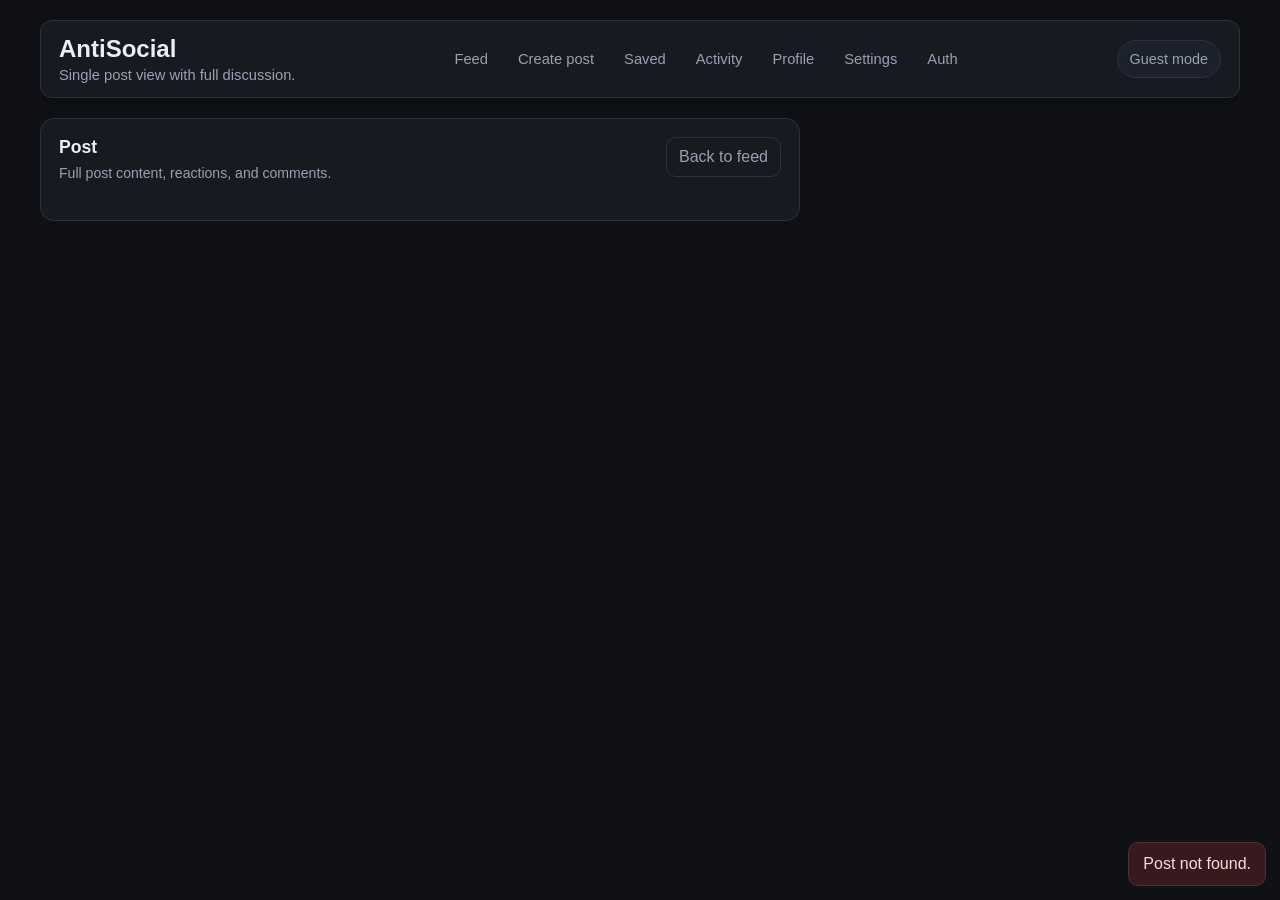
<file: templates/post.html>
<!DOCTYPE html>
<html lang="en">
<head>
    <meta charset="UTF-8">
    <meta name="viewport" content="width=device-width, initial-scale=1.0">
    <title>AntiSocial - Post</title>
    <link rel="stylesheet" href="/static/css/style.css?v=24">
</head>
<body data-page="post">
    <div class="page-shell">
        <header class="site-header">
            <div>
                <h1 class="brand">AntiSocial</h1>
                <p class="header-subtitle">Single post view with full discussion.</p>
            </div>
            <nav class="top-nav">
                <a class="nav-link" href="/">Feed</a>
                <a class="nav-link" href="/create-post">Create post</a>
                <a class="nav-link" href="/saved">Saved</a>
                <a class="nav-link" href="/activity">Activity</a>
                <a class="nav-link" href="/profile">Profile</a>
                <a class="nav-link" href="/settings">Settings</a>
                <a class="nav-link" href="/auth">Auth</a>
            </nav>
            <div class="header-actions">
                <span id="session-badge" class="session-badge">Guest mode</span>
                <button id="logout-button" class="ghost-button hidden" type="button">Log out</button>
            </div>
        </header>

        <main class="single-column post-page-layout">
            <section class="panel">
                <div class="card-head">
                    <div>
                        <h2>Post</h2>
                        <p class="section-subtitle">Full post content, reactions, and comments.</p>
                    </div>
                    <a class="ghost-link-button" href="/">Back to feed</a>
                </div>
                <div id="single-post-view"></div>
            </section>
        </main>
    </div>

    <div id="message-box" class="message-box hidden"></div>
    <script src="/static/js/app-loader.js?v=24"></script>
</body>
</html>
</file>
<file: static/css/style.css>
:root {
    --bg: #0f1115;
    --panel: #171a21;
    --panel-2: #1d212b;
    --border: #2b3140;
    --text: #e9eef7;
    --muted: #97a1b3;
    --blue: #4a8dff;
    --blue-hover: #3b78dd;
    --danger: #b84f59;
}

* {
    box-sizing: border-box;
}

body {
    margin: 0;
    background: #0f1115;
    color: var(--text);
    font-family: Arial, Helvetica, sans-serif;
}

button,
input,
select,
textarea {
    font: inherit;
}

.page-shell {
    width: min(1200px, calc(100% - 32px));
    margin: 0 auto;
    padding: 20px 0 32px;
}

.site-header {
    display: flex;
    justify-content: space-between;
    align-items: center;
    gap: 16px;
    padding: 14px 18px;
    margin-bottom: 20px;
    border: 1px solid var(--border);
    border-radius: 12px;
    background: var(--panel);
    box-shadow: 0 6px 18px rgba(0, 0, 0, 0.16);
}

.brand {
    margin: 0;
    font-size: 1.5rem;
    font-weight: 700;
}

.header-subtitle {
    margin: 4px 0 0;
    color: var(--muted);
    font-size: 0.92rem;
}

.header-actions {
    display: flex;
    align-items: center;
    gap: 10px;
}

.profile-actions-row {
    display: flex;
    align-items: center;
    gap: 10px;
}

.top-nav {
    display: flex;
    align-items: center;
    gap: 8px;
}

.nav-link {
    padding: 8px 10px;
    border: 1px solid transparent;
    border-radius: 9px;
    color: var(--muted);
    text-decoration: none;
    font-size: 0.92rem;
}

.nav-link:hover,
.nav-link.active {
    border-color: var(--border);
    background: var(--panel-2);
    color: var(--text);
}

.session-badge {
    padding: 10px 12px;
    border: 1px solid var(--border);
    border-radius: 999px;
    background: var(--panel-2);
    color: var(--muted);
    font-size: 0.9rem;
}

.layout {
    display: grid;
    grid-template-columns: minmax(0, 1fr) 308px;
    gap: 24px;
}

.hero-card,
.auth-card,
.panel {
    border: 1px solid var(--border);
    border-radius: 14px;
    background: var(--panel);
}

.hero-card,
.auth-card,
.panel {
    padding: 18px;
}

.hero-card {
    background: #161a22;
}

.card-head {
    display: flex;
    justify-content: space-between;
    align-items: flex-start;
    gap: 12px;
    margin-bottom: 18px;
}

.card-head h2 {
    margin: 0;
    font-size: 1.1rem;
}

.section-subtitle {
    margin: 6px 0 0;
    color: var(--muted);
    font-size: 0.88rem;
    line-height: 1.4;
}

.hero-list {
    display: grid;
    gap: 10px;
}

.hero-row {
    display: flex;
    justify-content: space-between;
    gap: 12px;
    padding: 10px 0;
    border-bottom: 1px solid var(--border);
}

.hero-row:last-child {
    border-bottom: 0;
    padding-bottom: 0;
}

.hero-row strong {
    min-width: 80px;
    font-size: 0.92rem;
}

.hero-row span {
    color: var(--muted);
    font-size: 0.9rem;
    line-height: 1.45;
}

.segmented-control {
    display: inline-flex;
    padding: 4px;
    border-radius: 999px;
    background: var(--panel-2);
}

.segment {
    border: 0;
    padding: 8px 12px;
    border-radius: 999px;
    background: transparent;
    color: var(--muted);
    cursor: pointer;
}

.segment.active {
    background: var(--blue);
    color: white;
}

.stack {
    display: grid;
    gap: 12px;
}

.field {
    display: grid;
    gap: 6px;
}

.field span {
    color: var(--muted);
    font-size: 0.9rem;
}

input,
select,
textarea {
    width: 100%;
    padding: 11px 12px;
    border: 1px solid var(--border);
    border-radius: 10px;
    background: var(--panel-2);
    color: var(--text);
    outline: none;
}

input:focus,
select:focus,
textarea:focus {
    border-color: var(--blue);
}

textarea {
    resize: vertical;
}

.primary-button,
.secondary-button,
.ghost-button,
.reaction-button,
.comment-toggle {
    border: 0;
    cursor: pointer;
}

.primary-button {
    padding: 11px 14px;
    border-radius: 10px;
    background: var(--blue);
    color: white;
    font-weight: 600;
}

.primary-button:hover {
    background: var(--blue-hover);
}

.primary-link-button {
    display: inline-flex;
    align-items: center;
    justify-content: center;
    padding: 11px 14px;
    border-radius: 10px;
    background: var(--blue);
    color: white;
    font-weight: 600;
    text-decoration: none;
}

.primary-link-button:hover {
    background: var(--blue-hover);
}

.ghost-link-button {
    display: inline-flex;
    align-items: center;
    justify-content: center;
    padding: 10px 12px;
    border: 1px solid var(--border);
    border-radius: 10px;
    background: transparent;
    color: var(--muted);
    text-decoration: none;
}

.ghost-link-button:hover {
    background: var(--panel-2);
    color: var(--text);
}

.secondary-button {
    padding: 11px 14px;
    border: 1px solid var(--border);
    border-radius: 10px;
    background: var(--panel-2);
    color: var(--text);
}

.ghost-button {
    padding: 10px 12px;
    border: 1px solid var(--border);
    border-radius: 10px;
    background: transparent;
    color: var(--muted);
}

.ghost-button:hover {
    background: var(--panel-2);
    color: var(--text);
}

.inline-form,
.filters,
.button-row {
    display: flex;
    gap: 14px;
    align-items: end;
}

.filters {
    margin-bottom: 14px;
}

.feed-footer {
    display: flex;
    justify-content: center;
    margin-top: 14px;
}

.filters .secondary-button {
    min-width: 92px;
}

.inline-form .field,
.filters input,
.filters select {
    flex: 1;
}

.workspace {
    grid-column: 1 / -1;
    display: grid;
    grid-template-columns: minmax(0, 1fr) 308px;
    gap: 36px;
}

.feed-workspace {
    grid-template-columns: 1fr;
}

.workspace-main,
.workspace-side {
    display: grid;
    gap: 18px;
}

.single-column {
    width: min(760px, 100%);
}

.auth-page-card,
.create-page-card {
    max-width: 760px;
}

.profile-layout {
    grid-template-columns: minmax(0, 1fr) 320px;
}

.profile-posts-panel {
    grid-column: 1 / -1;
}

.post-page-layout {
    max-width: 860px;
}

.feed-list,
.simple-list {
    display: grid;
    gap: 14px;
}

.post-card {
    padding: 18px;
    border: 1px solid var(--border);
    border-radius: 12px;
    background: var(--panel-2);
}

.post-topline,
.post-meta,
.comment-meta,
.list-row {
    display: flex;
    justify-content: space-between;
    gap: 12px;
}

.post-topline {
    align-items: center;
    margin-bottom: 10px;
}

.post-author {
    font-size: 0.98rem;
    font-weight: 700;
    letter-spacing: -0.01em;
}

.author-link {
    color: var(--text);
    text-decoration: none;
}

.author-link:hover {
    color: var(--blue);
}

.post-category {
    display: inline-block;
    margin-top: 6px;
    padding: 4px 8px;
    border-radius: 999px;
    background: #22304e;
    color: #c7d9ff;
    font-size: 0.76rem;
}

.post-title {
    margin: 0 0 8px;
    font-size: 1.14rem;
    line-height: 1.3;
}

.post-body {
    margin: 0;
    color: var(--muted);
    line-height: 1.6;
    white-space: pre-wrap;
}

.post-image {
    display: block;
    width: 100%;
    max-height: 360px;
    object-fit: cover;
    margin-top: 14px;
    border: 1px solid var(--border);
    border-radius: 12px;
    cursor: pointer;
}

.image-preview-box {
    margin-top: 2px;
    padding: 10px;
    border: 1px solid var(--border);
    border-radius: 12px;
    background: var(--panel-2);
}

.image-preview {
    display: block;
    width: 100%;
    max-height: 320px;
    object-fit: cover;
    border-radius: 10px;
}

.post-meta {
    margin-top: 12px;
    color: var(--muted);
    font-size: 0.88rem;
}

.post-actions-row {
    display: flex;
    align-items: center;
    justify-content: space-between;
    gap: 12px;
    margin-top: 12px;
}

.inline-actions,
.comment-actions {
    display: flex;
    gap: 8px;
    flex-wrap: wrap;
}

.post-primary-actions {
    display: flex;
    gap: 8px;
    flex-wrap: wrap;
}

.small-button {
    padding: 8px 10px;
    font-size: 0.86rem;
}

.delete-button {
    color: #ffb8bd;
    border-color: #5a2b31;
}

.delete-button:hover {
    background: #371a1d;
    color: #ffd9de;
}

.reaction-row {
    display: grid;
    grid-template-columns: repeat(4, minmax(0, 1fr));
    gap: 10px;
    margin-top: 14px;
}

.reaction-button {
    padding: 10px 8px;
    border: 1px solid var(--border);
    border-radius: 10px;
    background: #202531;
    color: var(--muted);
    font-size: 0.9rem;
}

.reaction-button.active {
    border-color: var(--blue);
    background: #233659;
    color: white;
}

.comment-toggle {
    margin-top: 12px;
    padding: 0;
    background: transparent;
    color: var(--blue);
    font-size: 0.9rem;
}

.comment-section {
    display: grid;
    gap: 10px;
    margin-top: 14px;
    padding-top: 14px;
    border-top: 1px solid var(--border);
}

.comment-card {
    padding: 12px;
    border: 1px solid var(--border);
    border-radius: 10px;
    background: #161922;
}

.comment-card p {
    margin: 8px 0 0;
    color: var(--muted);
    line-height: 1.5;
}

.comment-actions {
    margin-top: 10px;
}

.comment-form {
    display: flex;
    gap: 8px;
}

.comment-form textarea {
    min-height: 46px;
}

.stats-grid {
    display: grid;
    grid-template-columns: repeat(3, 1fr);
    gap: 10px;
    margin-top: 14px;
}

.stats-grid article {
    padding: 12px;
    border: 1px solid var(--border);
    border-radius: 10px;
    background: var(--panel-2);
    min-height: 74px;
}

.stat-number {
    display: block;
    font-size: 1.2rem;
    font-weight: 700;
}

.stat-label,
.muted-text,
.empty-state,
.list-row span {
    color: var(--muted);
}

.list-row {
    align-items: center;
    padding: 12px 0;
    border-bottom: 1px solid var(--border);
}

.list-row:last-child {
    border-bottom: 0;
    padding-bottom: 0;
}

.list-row strong {
    display: block;
    font-size: 0.93rem;
}

.profile-panel,
.workspace-side .panel {
    background: #151920;
}

.message-box {
    position: fixed;
    right: 14px;
    bottom: 14px;
    max-width: min(400px, calc(100% - 28px));
    padding: 12px 14px;
    border: 1px solid #2c4b3e;
    border-radius: 10px;
    background: #183528;
    color: #d9f8e7;
}

.message-box.error {
    border-color: #5a2b31;
    background: #371a1d;
    color: #ffd9de;
}

.modal {
    position: fixed;
    inset: 0;
    z-index: 200;
}

.modal-backdrop {
    position: absolute;
    inset: 0;
    background: rgba(7, 9, 12, 0.72);
}

.modal-card {
    position: relative;
    width: min(760px, calc(100% - 32px));
    max-height: calc(100vh - 48px);
    overflow-y: auto;
    margin: 24px auto;
    padding: 20px;
    border: 1px solid var(--border);
    border-radius: 14px;
    background: var(--panel);
}

.modal-close {
    margin-bottom: 14px;
    padding: 9px 12px;
    border: 1px solid var(--border);
    border-radius: 10px;
    background: var(--panel-2);
    color: var(--text);
    cursor: pointer;
}

.modal-image {
    display: block;
    width: 100%;
    max-height: 480px;
    object-fit: cover;
    margin-top: 14px;
    border: 1px solid var(--border);
    border-radius: 12px;
    cursor: zoom-in;
}

.modal-comments {
    margin-top: 18px;
}

.modal-comments h4 {
    margin: 0 0 12px;
    font-size: 1rem;
}

.modal-comment-form {
    margin-bottom: 12px;
}

.single-post-shell {
    display: grid;
    gap: 16px;
}

.image-viewer {
    position: fixed;
    inset: 0;
    z-index: 260;
}

.image-viewer-backdrop {
    position: absolute;
    inset: 0;
    background: rgba(5, 7, 10, 0.9);
}

.image-viewer-content {
    position: relative;
    width: min(1100px, calc(100% - 32px));
    max-height: calc(100vh - 32px);
    margin: 16px auto;
    display: grid;
    gap: 12px;
    justify-items: center;
}

.image-viewer-close {
    justify-self: end;
    padding: 10px 12px;
    border: 1px solid var(--border);
    border-radius: 10px;
    background: rgba(20, 24, 32, 0.92);
    color: var(--text);
    cursor: pointer;
}

.image-viewer-photo {
    display: block;
    width: auto;
    max-width: 100%;
    max-height: calc(100vh - 90px);
    border-radius: 14px;
    border: 1px solid var(--border);
    box-shadow: 0 24px 64px rgba(0, 0, 0, 0.45);
}

.hidden {
    display: none !important;
}

@media (max-width: 1240px) {
    .layout,
    .profile-layout {
        grid-template-columns: 1fr;
    }
}

@media (max-width: 720px) {
    .page-shell {
        width: min(100% - 16px, 1120px);
        padding-top: 10px;
    }

    .site-header,
    .card-head,
    .top-nav,
    .profile-actions-row,
    .inline-form,
    .filters,
    .button-row,
    .comment-form,
    .post-topline,
    .post-meta,
    .comment-meta,
    .hero-row {
        flex-direction: column;
        align-items: stretch;
    }

    .reaction-row,
    .stats-grid {
        grid-template-columns: 1fr;
    }

    .wide-on-mobile {
        width: 100%;
    }
}
</file>
